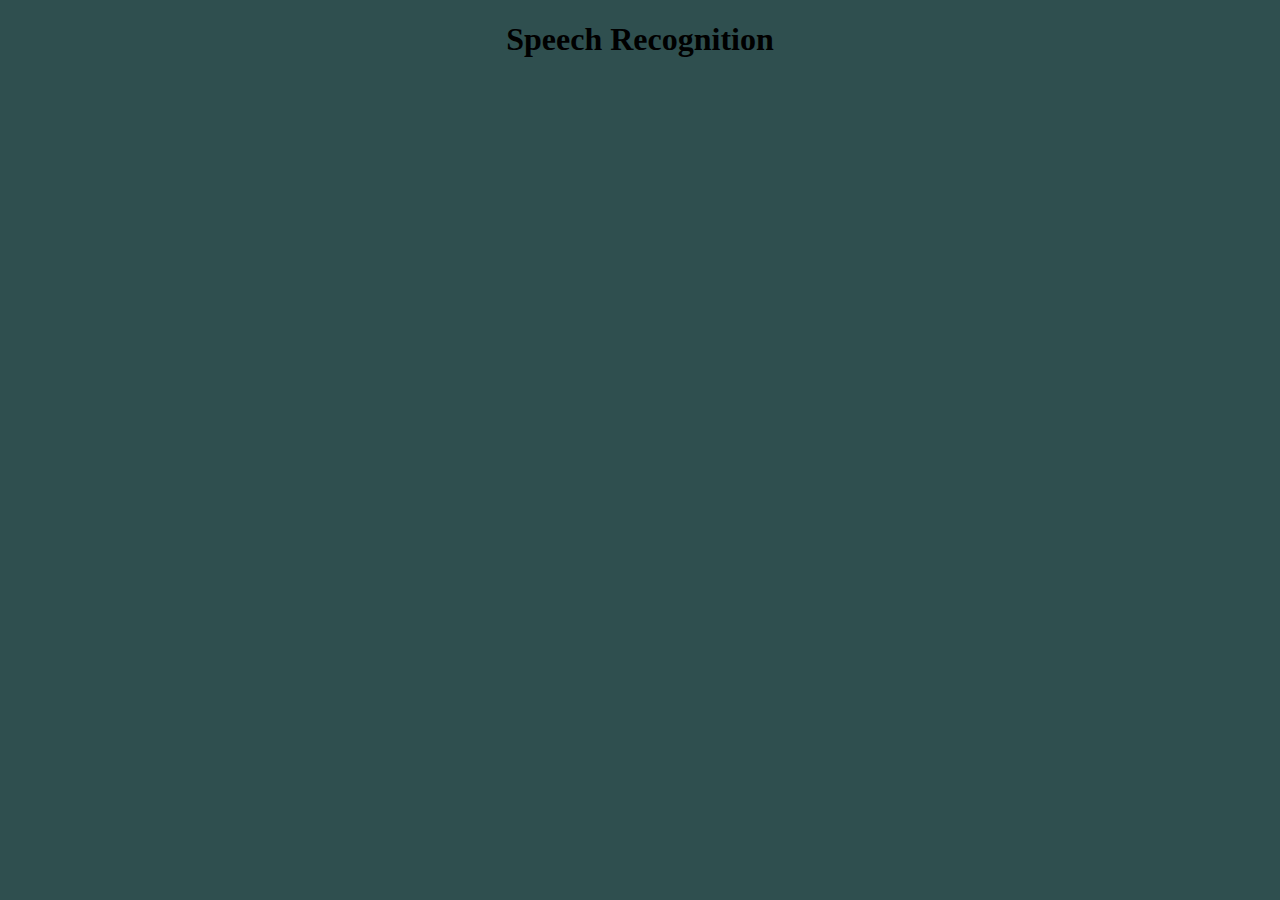
<file: index.html>
<!DOCTYPE html>
<html>
	<head>
		<title></title>
		<link href="style.css" type="text/css" rel="stylesheet">

	</head>
	<body>
		<div class="maindiv">
			<h1>Speech Recognition</h1>
			<p class="text"></p>
		</div>
		<script src="script.js"></script>
	</body>
</html>
</file>
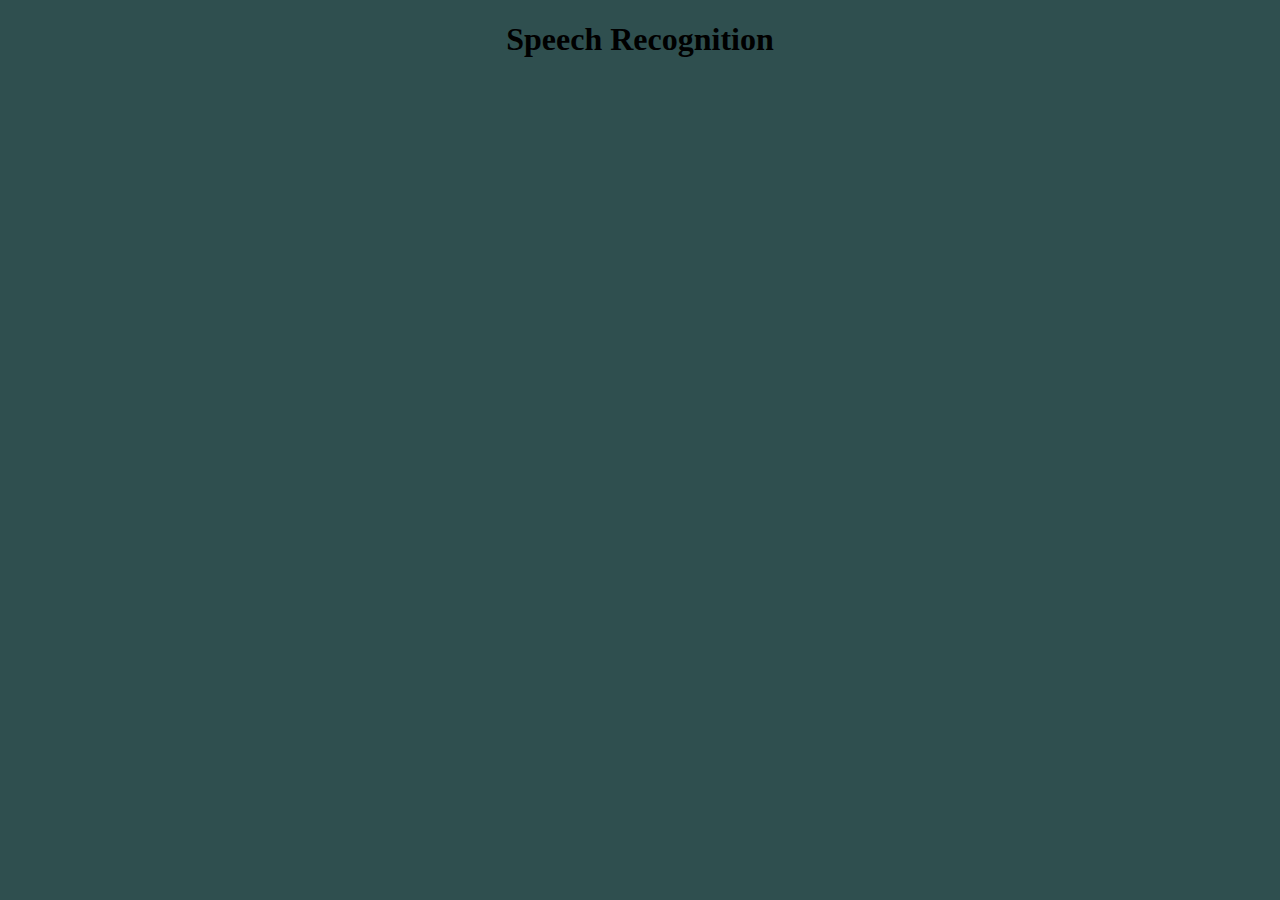
<file: speech.html>
<!DOCTYPE html>
<html>
	<head>
		<title></title>
		<link href="speech.css" type="text/css" rel="stylesheet">

	</head>
	<body>
		<div class="maindiv">
			<h1>Speech Recognition</h1>
			<p class="text"></p>
		</div>
		<script src="speech.js"></script>
	</body>
</html>
</file>
<file: style.css>
body{
	background-color: darkslategray;
}

.maindiv{
	text-align: center;
}

.text{
	background: #fff;
}

.text p.replay{
	text-align: right;
}
</file>
<file: speech.css>
body{
	background-color: darkslategray;
}

.maindiv{
	text-align: center;
}

.text{
	background: #fff;
}

.text p.replay{
	text-align: right;
}
</file>
